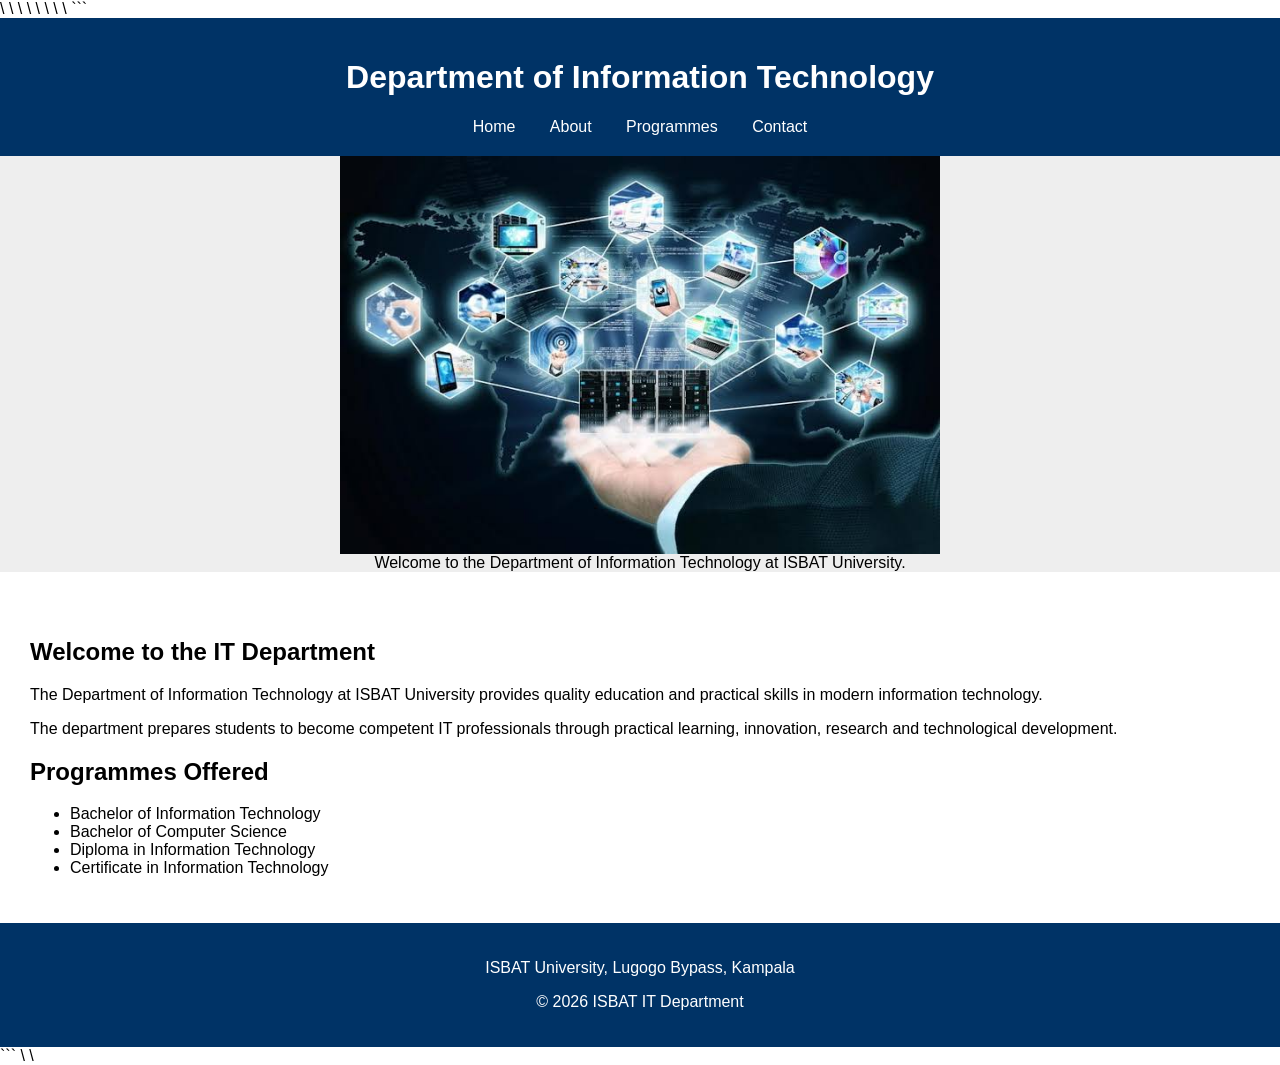
<file: Info Tech Isbat..html/index.html>
\<!DOCTYPE html>

\<html lang="en"> \<head>     \<meta charset="UTF-8">     \<meta name="viewport" content="width=device-width, initial-scale=1.0">     \<title>ISBAT IT Department\</title> \</head>

\<body style="margin: 0; font-family: Arial, sans-serif;">

```
<!-- Header Section -->
<header style="background-color: #003366; color: white; padding: 20px; text-align: center;">

    <h1>Department of Information Technology</h1>

    <nav>
        <a href="index.html" style="color: white; margin: 15px; text-decoration: none;">Home</a>

        <a href="#about" style="color: white; margin: 15px; text-decoration: none;">About</a>

        <a href="#programmes" style="color: white; margin: 15px; text-decoration: none;">Programmes</a>

        <a href="#contact" style="color: white; margin: 15px; text-decoration: none;">Contact</a>
    </nav>

</header>

<!-- Hero Section -->
<section style="text-align: center; background-color: #eeeeee;">

    <img src="images.jpg" width="600" style="display: block; margin:0 auto;"
         alt="ISBAT University Information Technology Department Banner"

    <p style="font-size: 20px; padding: 15px; text-align: center; clear: both;">
        Welcome to the Department of Information Technology at ISBAT University.
    </p>

</section>

<!-- Main Content -->
<main style="padding: 30px;">

    <h2>Welcome to the IT Department</h2>

    <section id="about">

        <p>
            The Department of Information Technology at ISBAT University
            provides quality education and practical skills in modern
            information technology.
        </p>

        <p>
            The department prepares students to become competent IT
            professionals through practical learning, innovation,
            research and technological development.
        </p>

    </section>

    <!-- Programmes Offered -->
    <section id="programmes">

        <h2>Programmes Offered</h2>

        <ul>
            <li>Bachelor of Information Technology</li>
            <li>Bachelor of Computer Science</li>
            <li>Diploma in Information Technology</li>
            <li>Certificate in Information Technology</li>
        </ul>

    </section>

</main>

<!-- Footer Section -->
<footer id="contact" style="background-color: #003366; color: white; text-align: center; padding: 20px;">

    <p>ISBAT University, Lugogo Bypass, Kampala</p>

    <p>&copy; 2026 ISBAT IT Department</p>

</footer>
```

\</body>
\</html>
</file>
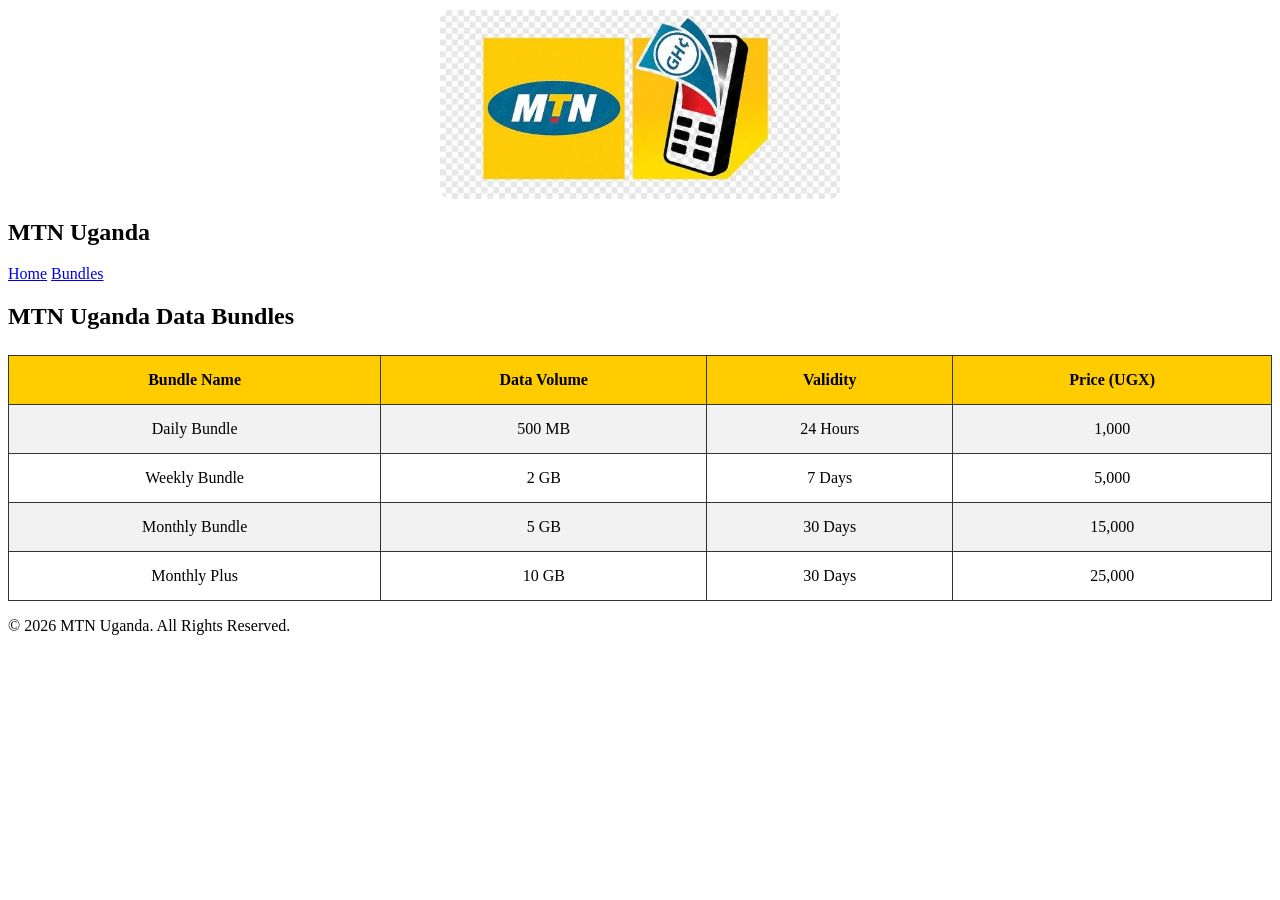
<file: MTN/index.html>
<!DOCTYPE html>
<html lang="en">

<head>
    <meta charset="UTF-8">
    <title>MTN Uganda Bundles</title>

    <link rel="stylesheet" href="style.css">
</head>
<img src="images2.jpg" alt="MTN Bundles" style="width:80%; max-width:400px; display:block; margin:10px auto; border-radius:10px;">
<body>

    <header class="navbar">
        <h2>MTN Uganda</h2>

        <nav>
            <a href="index.html">Home</a>
            <a href="bundles.html">Bundles</a>
        </nav>
    </header>

    <section class="bundles-content">

        <h1>MTN Uganda Data Bundles</h1>

        <table border="1">

            <tr>
                <th>Bundle Name</th>
                <th>Data Volume</th>
                <th>Validity</th>
                <th>Price (UGX)</th>
            </tr>

            <tr>
                <td>Daily Bundle</td>
                <td>500 MB</td>
                <td>24 Hours</td>
                <td>1,000</td>
            </tr>

            <tr>
                <td>Weekly Bundle</td>
                <td>2 GB</td>
                <td>7 Days</td>
                <td>5,000</td>
            </tr>

            <tr>
                <td>Monthly Bundle</td>
                <td>5 GB</td>
                <td>30 Days</td>
                <td>15,000</td>
            </tr>

            <tr>
                <td>Monthly Plus</td>
                <td>10 GB</td>
                <td>30 Days</td>
                <td>25,000</td>
            </tr>

        </table>

    </section>

    <footer>
        <p>&copy; 2026 MTN Uganda. All Rights Reserved.</p>
    </footer>

</body>
</html>
</file>
<file: MTN/style.css>
table {
    width: 100%;
    border-collapse: collapse;
    margin-top: 25px;
}

th {
    background-color: #FFCC00;
    padding: 15px;
    border: 1px solid #333333;
}

td {
    padding: 15px;
    border: 1px solid #333333;
    text-align: center;
}

tr:nth-child(even) {
    background-color: #f2f2f2;
}
</file>
